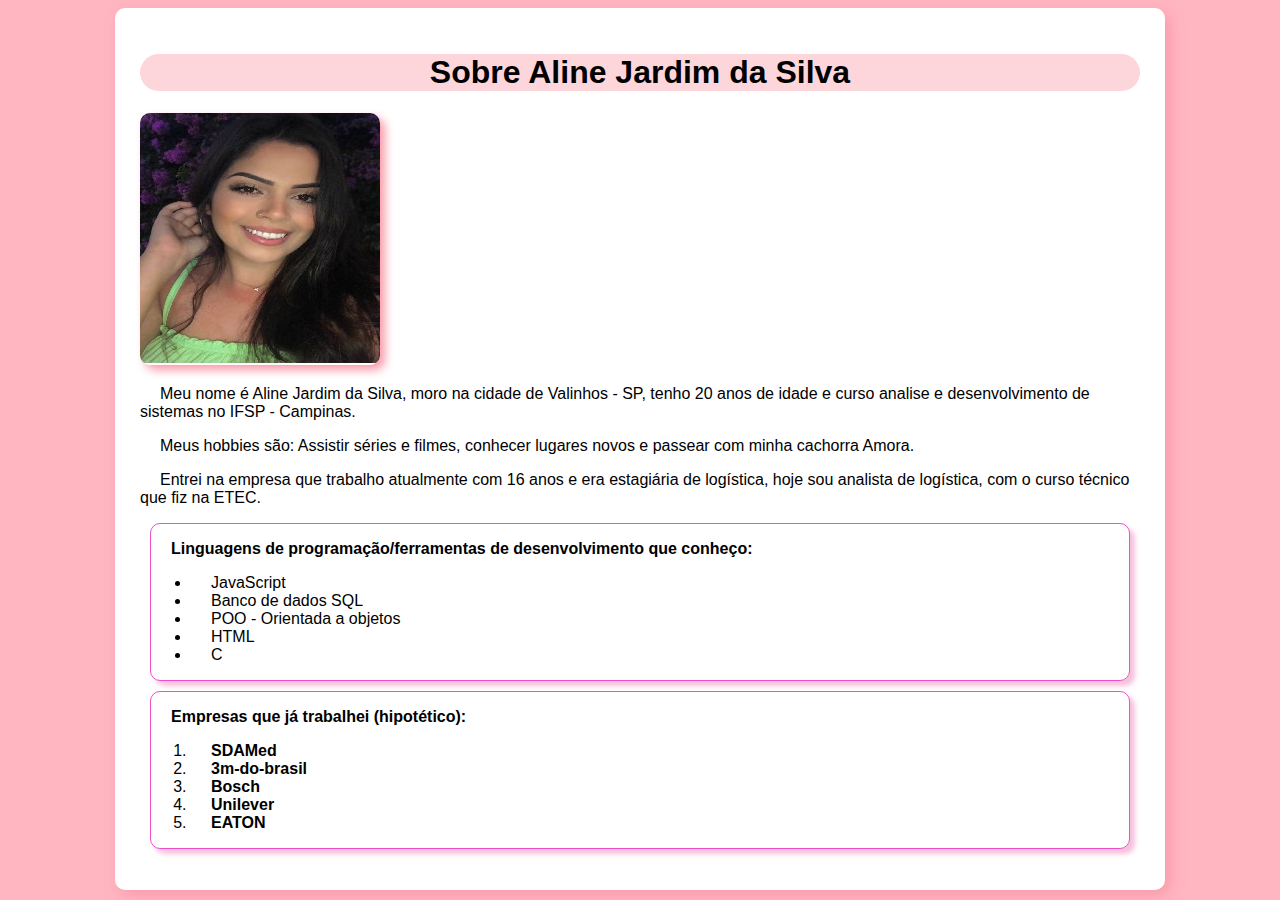
<file: Aline-Jardim/index.html>
<!DOCTYPE html>
<html lang="pt-br">
<head>
    <meta charset="UTF-8">
    <meta http-equiv="X-UA-Compatible" content="IE=edge">
    <meta name="viewport" content="width=device-width, initial-scale=1.0">
    <title>Aline</title>
    <link rel="stylesheet" href="style.css">
    <link rel="shortcut icon" href="Paomedia-Small-N-Flat-Flower.ico" type="image/x-icon">
</head>
<body>
    <main>
    <h1>Sobre Aline Jardim da Silva</h1>
    <img id="foto" src="AlineJardim.jpeg" alt="foto-Aline">

    <p>Meu nome é Aline Jardim da Silva, moro na cidade de Valinhos - SP, tenho 20 anos de idade e curso analise e desenvolvimento de sistemas no IFSP - Campinas.</p>
    <p>Meus hobbies são: Assistir séries e filmes, conhecer lugares novos e passear com minha cachorra Amora.</p>
    <p>Entrei na empresa que trabalho atualmente com 16 anos e era estagiária de logística, hoje sou analista de logística, com o curso técnico que fiz na ETEC.</p>
    <div class="borda"> 
    <p><b>Linguagens de programação/ferramentas de desenvolvimento que conheço: </b></p> 
    <ul>
        <li>JavaScript</li>
        <li>Banco de dados SQL</li>
        <li>POO - Orientada a objetos</li>
        <li>HTML</li>
        <li>C</li>
    </ul>
    </div>

    <div class="borda">
    <p><b>Empresas que já trabalhei (hipotético): </b></p>
    <ol> 
        <li><a href="https://www.sdamed.com/" target="_blank" rel="external">SDAMed</a></li>
        <li><a href="https://www.3m.com.br/3M/pt_BR/3m-do-brasil/" target="_blank" rel="external">3m-do-brasil</a></li>
        <li><a href="https://www.bosch.com.br/" target="_blank" rel="external">Bosch</a></li>
        <li><a href="https://www.unilever.com.br/" target="_blank" rel="external">Unilever</a></li>
        <li><a href="https://www.eaton.com/br/pt-br.html" target="_blank" rel="external">EATON</a></li>
    </ol>  
    </div>

    <p>
    </p>
</main>
</body>
</html>
</file>
<file: Aline-Jardim/style.css>
@charset "UTF-8";

body{
    background-color: lightpink;
    font-family: Arial, Helvetica, sans-serif;
}
main{
    background-color: white;
    border-radius: 10px;
    box-shadow: 5px 5px 15px rgb(250, 153, 168);
    width: 1000px;
    padding: 25px;
    margin: auto;
}
h1{
    text-align: center;
    border-radius: 50px;
    background-color: rgb(253, 214, 220);
    color: black;
}
#foto {
    border-radius: 10px; 
    box-shadow: 5px 5px 10px rgb(250, 153, 168);
}
.borda {
    border: 1px solid black;
    margin: 10px;
    text-indent: 20px ;
    border-radius: 10px;
    border-color: rgb(238, 79, 198);
    box-shadow: 5px 5px 5px rgb(247, 192, 222);
}
p{ 
   text-indent: 20px; 
}
a{
    color: black;
    text-decoration: none; 
    font-weight: bold; 
}
a:hover{
    color: #fa1f97;
    text-decoration: underline;
}
</file>
